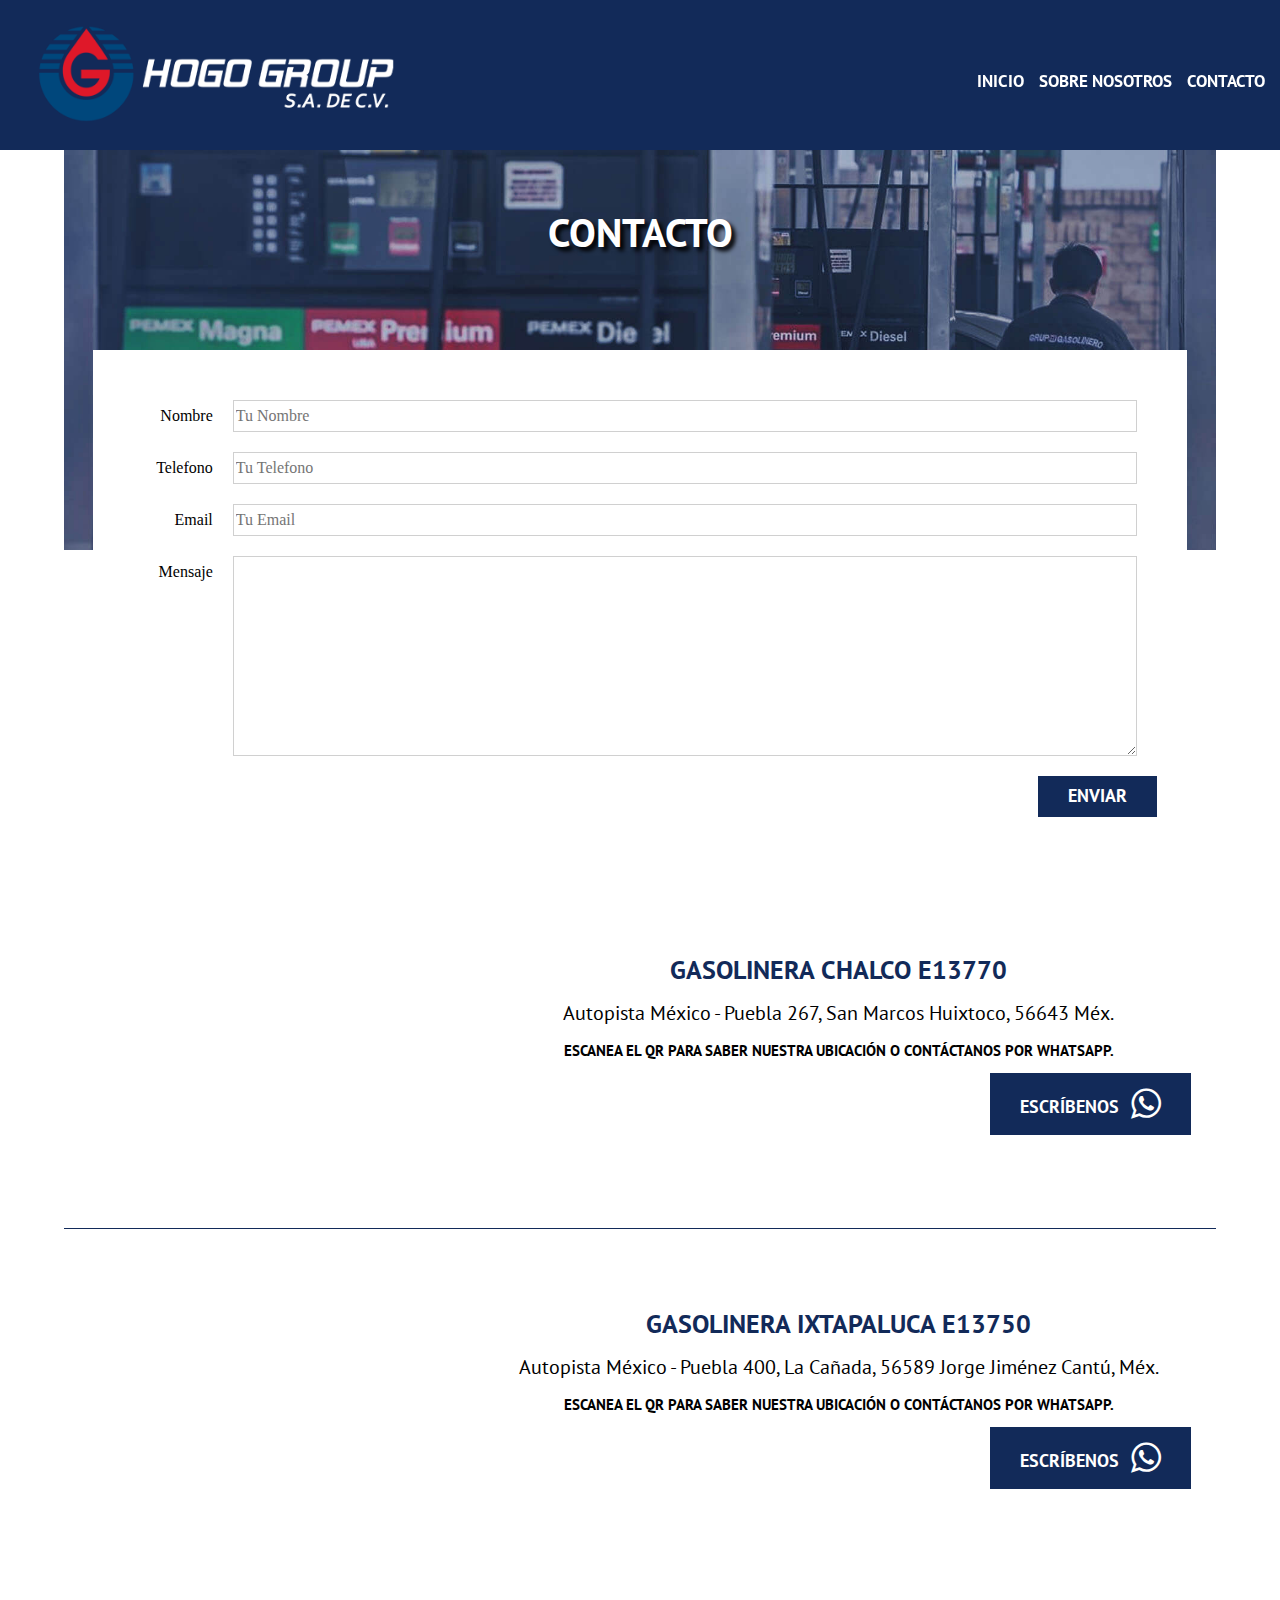
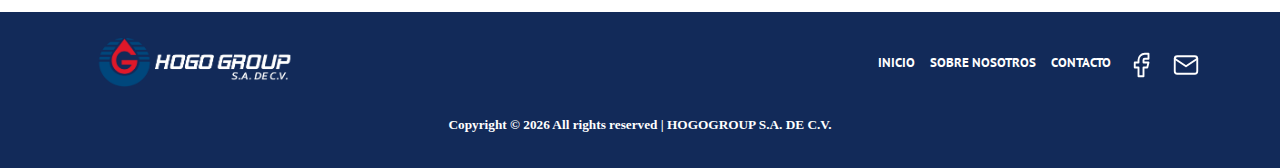
<file: contacto.html>
<!DOCTYPE html>
<html lang="en">
<head>
    <meta charset="UTF-8">
    <meta http-equiv="X-UA-Compatible" content="IE=edge">
    <meta name="viewport" content="width=device-width, initial-scale=1.0">
    <title>CONTACTO</title>
    <link rel="icon" type="image/png" href="img/hogoweb_icon.png">

    
    <meta name="description" content="Página web de Hogogas, empresa dedicada
     a la venta de gasolina y combustible diésel.">

     <!-- === FONTS === -->
    <link rel="preconnect" href="https://fonts.googleapis.com">
    <link rel="preconnect" href="https://fonts.gstatic.com" crossorigin>
    <link href="https://fonts.googleapis.com/css2?family=Open+Sans&family=PT+Sans:wght@400;700&display=swap" rel="stylesheet">

    <!-- === ICONOS === -->
    <link rel="stylesheet" href="https://cdnjs.cloudflare.com/ajax/libs/font-awesome/4.7.0/css/font-awesome.min.css">

    <!-- === PRELOAD === -->
    <link rel="preload" href="css/normalize.css" as="styyle">
    <link rel="stylesheet" href="css/normalize.css">
     
    <link rel="preload" href="css/style.css as="styyle">
    <link rel="stylesheet" href="css/style.css">

    <!-- === Script: Animated entrance === -->
    <script src='https://d33wubrfki0l68.cloudfront.net/js/fe6311b3c294cba469a3939f21603640522c41e5/aquamarine/js/animate-in.js'></script>
    <!-- === Animated entrance === -->
    <link rel="stylesheet" href="https://unpkg.com/aos@next/dist/aos.css" />

</head>
<body class="page__bo">

    <!-- === HEADER === -->
    <header class="headerr">
        <!-- === MENU === -->
        <div class="">
            <div class="barra">
                <a href="index.html" class="logo">
                    <img loading="lazy" src="img/HogoGroupLogo.png" alt="Logo de HogoGroup" class="header__logo" width="370px" height="97px"
                    data-aos="zoom-in">
                </a>

                <nav class="navegacion">
                    <a href="index.html" class="navegacion_enlace">INICIO</a>
                    <a href="index.html" class="navegacion_enlace">SOBRE NOSOTROS</a>
                    <a href="contacto.html" class="navegacion_enlace">CONTACTO</a>
                </nav>

            </div>
        </div>
        <!-- === END MENU === -->
    </header>
    
    <!-- === END HEADER === -->
    <!-- === FORMULARIO === -->

    <main class="contenedor">

        <div class="contacto-bg">
            <br>
            <h2 class="contacto__titulo no-margin">Contacto</h2>
            <br>
        </div>


        <form class="formulario" name="Contacto" action="php/enviar.php" method="post">
            <div class="campo">
                <label class="campo__label" 
                for="bname">Nombre</label>
                <input 
                class="campo__field"
                id="bname" name="name" type="text" placeholder="Tu Nombre">
            </div>
            <div class="campo">
                <label class="campo__label" 
                for="btel">Telefono</label>
                <input 
                class="campo__field"
                id="btel" name="tel" type="tel" placeholder="Tu Telefono">
            </div>
            <div class="campo">
                <label class="campo__label" 
                >Email</label>
                <input 
                class="campo__field"
                type="email" name="email" placeholder="Tu Email">

            </div>
            <div class="campo">
                <label class="campo__label" 
                for="txtmensaje">Mensaje</label>
                <textarea 
                class="campo__field campo__field--textarea" id="txtmensaje" name="mensaje" cols="20" rows="5"></textarea>

            </div>

            <div class="campo">
                <input type="submit" name="enviar" value="Enviar" class="boton boton--primario">
            </div>
        </form>

    </main>

    <!-- === END FORMULARIO === -->
    <!-- === CONTACTO === -->


    <div class="contenedor">

        <!--<h3 class="centrar-texto  facturacion__titulo">FACTURACIÓN</h3>-->
        
        <div class="gasolinera">

            <div class="gas__imagen">
                <picture>
                    <img loading="lazy" src="img/ubbicacion_chalco_qr.png" alt="Imagen QR Chalco"
                    data-aos="fade-up" width="250px" height="250px">
                </picture>
            </div>

            <div class="gas__informacion">
                <h4 class="no-margin facturacion__titulo">GASOLINERA CHALCO E13770</h4>
                <p class="gas__descripcion centrar-texto">   
                    Autopista México - Puebla 267, San Marcos Huixtoco, 56643 Méx.
                </p>

                <p class="gas__info">
                    Escanea el QR para saber nuestra ubicación o contáctanos por WhatsApp.
                </p>
                <a href="https://api.whatsapp.com/send/?phone=5215569689817&text&app_absent=0" class="boton boton--secundario" target="_blank">
                    ESCRÍBENOS <i class="fa fa-whatsapp" aria-hidden="true"></i>
                </a>
                 
            </div><!--gasolinera info-fin-->
           
        </div><!--gasolinera-fin-->

        <br>

        <div class="gasolinera" >

            <div class="gas__imagen">
                <picture>
                    <img loading="lazy" src="img/ubicacion_ixta_qr.png" alt="Imagen QR Ixtapaluca"
                    data-aos="fade-down" width="250px" height="250px">
                 </picture>
            </div>

            <div class="gas__informacion">
                <h4 class="no-margin facturacion__titulo">GASOLINERA IXTAPALUCA E13750</h4>
                <p class="gas__descripcion centrar-texto">
                    Autopista México - Puebla 400, La Cañada, 56589 Jorge Jiménez Cantú, Méx.
                </p>
                <p class="gas__info">
                    Escanea el QR para saber nuestra ubicación o contáctanos por WhatsApp.
                </p>
                <a href="https://api.whatsapp.com/send/?phone=5215569682864&text&app_absent=0" class="boton boton--secundario" target="_blank">
                    ESCRÍBENOS <i class="fa fa-whatsapp" aria-hidden="true"></i>
                </a>
                 
            </div><!--gasolinera info-fin-->
           
        </div><!--gasolinera-fin-->

    </div>   

    <!-- === END CONTACTO === -->
    <!-- === FOOTER === -->

    <footer class="footer">
        <div class="contenedor">
            
            <div class="barraf">
                <a href="index.html" class="logo">
                    <img loading="lazy" src="img/HogoGroupLogo.png" alt="Logo de HogoGroup" class="header__logo" width="200px" height="50px">
                </a>

                <nav class="navegacionf">
                    <a href="index.html" class="navegacion_enlacef">INICIO</a>
                    <a href="index.html" class="navegacion_enlacef">SOBRE NOSOTROS</a>
                    <a href="contacto.html" class="navegacion_enlacef">CONTACTO</a>
                    <a href="" class="navegacion_enlacef">
                        <svg xmlns="http://www.w3.org/2000/svg" class="icon icon-tabler icon-tabler-brand-facebook" width="30" height="30" viewBox="0 0 24 24" stroke-width="1.5" stroke="#ffffff" fill="none" stroke-linecap="round" stroke-linejoin="round">
                            <path stroke="none" d="M0 0h24v24H0z" fill="none"/>
                            <path d="M7 10v4h3v7h4v-7h3l1 -4h-4v-2a1 1 0 0 1 1 -1h3v-4h-3a5 5 0 0 0 -5 5v2h-3" />
                        </svg>
                    </a>
                    <a href="mailto:contacto@hogogas.com" class="navegacion_enlacef">
                        <svg xmlns="http://www.w3.org/2000/svg" class="icon icon-tabler icon-tabler-mail" width="30" height="30" viewBox="0 0 24 24" stroke-width="1.5" stroke="#ffffff" fill="none" stroke-linecap="round" stroke-linejoin="round">
                            <path stroke="none" d="M0 0h24v24H0z" fill="none"/>
                            <rect x="3" y="5" width="18" height="14" rx="2" />
                            <polyline points="3 7 12 13 21 7" />
                        </svg>
                    </a>
                </nav>

            </div>

            <h5 class="no-margin no-padding centrar-texto" style="text-decoration: none; color:#fff;" target="_blank">Copyright &copy;
                <script>document.write(new Date().getFullYear());</script>
                All rights reserved | HOGOGROUP S.A. DE C.V.
            </h5>

        </div>
    </footer>

    <!-- === END FOOTER === -->

<!-- === ANIMACIÓN === -->
<script src="https://unpkg.com/aos@next/dist/aos.js"></script>
<script>
  AOS.init({
          easing: 'ease-out-back',
          duration: 350
      });
</script>

    <script src="js/modernizr.js"></script>
    <script src="js/menu.js"></script>

</body>
</html>
</file>
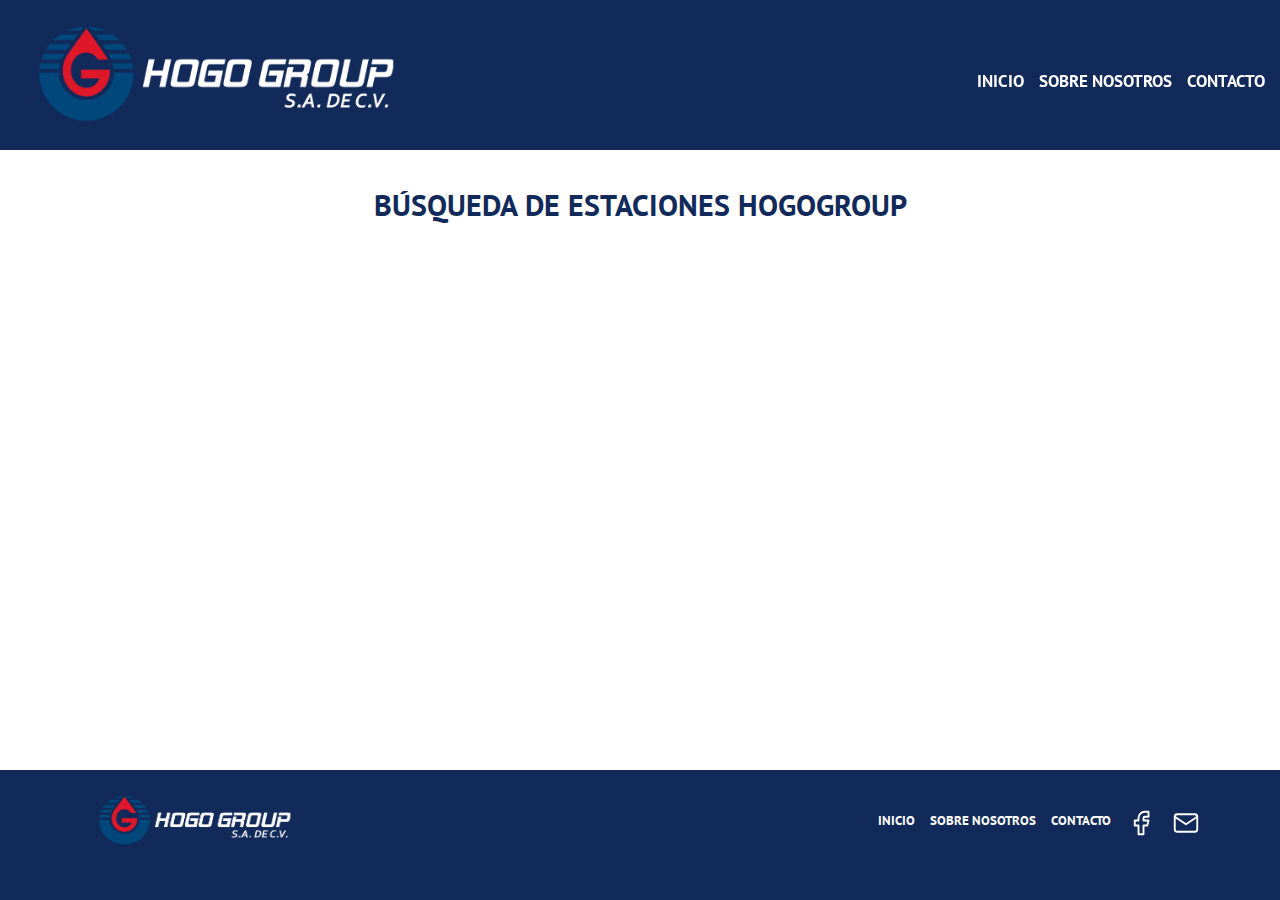
<file: estaciones.html>
<!DOCTYPE html>
<html lang="en">
<head>
    <meta charset="UTF-8">
    <meta http-equiv="X-UA-Compatible" content="IE=edge">
    <meta name="viewport" content="width=device-width, initial-scale=1.0">
    <title>ESTACIONES</title>

    <meta name="description" content="Página web de Hogogas, empresa dedicada
     a la venta de gasolina y combustible diésel.">

    <link rel="preconnect" href="https://fonts.googleapis.com">
    <link rel="preconnect" href="https://fonts.gstatic.com" crossorigin>
    <link href="https://fonts.googleapis.com/css2?family=Open+Sans&family=PT+Sans:wght@400;700&display=swap" rel="stylesheet">


    <!--PRELOAD-->
    <link rel="preload" href="css/normalize.css" as="styyle">
    <link rel="stylesheet" href="css/normalize.css">
     
    <link rel="preload" href="css/style.css as="styyle">
    <link rel="stylesheet" href="css/style.css">

</head>
<body>

    <header class="headerr">
        <div class="">
            <div class="barra">
                <a href="index.html" class="logo">
                    <img loading="lazy" src="img/HogoGroupLogo.png" alt="Logo de HogoGroup" class="header__logo" width="370px" height="97px">
                </a>

                <nav class="navegacion">
                    <a href="index.html" class="navegacion_enlace">INICIO</a>
                    <a href="index.html" class="navegacion_enlace">SOBRE NOSOTROS</a>
                    <a href="contacto.html" class="navegacion_enlace">CONTACTO</a>
                </nav>

            </div>
        </div>
    </header>


    <div class="contenedor contenido_estaciones" >

        <h2 class="precio__titulo">búsqueda de estaciones hogogroup</h2>
        
        <!--<iframe src="https://www.google.com/maps/d/embed?mid=1kVjPeBehyJwInAhck7bRrl3eUwd2zBpl" width="640" height="480"></iframe>
        -->
        <iframe src="https://www.google.com/maps/embed?pb=!1m14!1m8!1m3!1d7531.02298498302!2d-98.84445880151365!3d19.3035987651338!3m2!1i1024!2i768!4f13.1!3m3!1m2!1s0x85ce1f298e97bc0b%3A0x70f2f9c86c1b04cc!2sHOGO%20GROUP%20IXTAPALUCA!5e0!3m2!1ses-419!2smx!4v1637885119433!5m2!1ses-419!2smx" width="600" height="450" style="border:0;" allowfullscreen="" loading="lazy"></iframe>

    </div>





    <footer class="footer">
        <div class="contenedor">
            
            <div class="barraf">
                <a href="index.html" class="logo">
                    <img loading="lazy" src="img/HogoGroupLogo.png" alt="Logo de HogoGroup" class="header__logo" width="200px" height="50px">
                </a>

                <nav class="navegacionf">
                    <a href="#HM" class="navegacion_enlacef">INICIO</a>
                    <a href="#SB" class="navegacion_enlacef">SOBRE NOSOTROS</a>
                    <a href="contacto.html" class="navegacion_enlacef">CONTACTO</a>
                    <a href="" class="navegacion_enlacef">
                        <svg xmlns="http://www.w3.org/2000/svg" class="icon icon-tabler icon-tabler-brand-facebook" width="30" height="30" viewBox="0 0 24 24" stroke-width="1.5" stroke="#ffffff" fill="none" stroke-linecap="round" stroke-linejoin="round">
                            <path stroke="none" d="M0 0h24v24H0z" fill="none"/>
                            <path d="M7 10v4h3v7h4v-7h3l1 -4h-4v-2a1 1 0 0 1 1 -1h3v-4h-3a5 5 0 0 0 -5 5v2h-3" />
                        </svg>
                    </a>
                    <a href="mailto:contacto@hogogas.com" class="navegacion_enlacef">
                        <svg xmlns="http://www.w3.org/2000/svg" class="icon icon-tabler icon-tabler-mail" width="30" height="30" viewBox="0 0 24 24" stroke-width="1.5" stroke="#ffffff" fill="none" stroke-linecap="round" stroke-linejoin="round">
                            <path stroke="none" d="M0 0h24v24H0z" fill="none"/>
                            <rect x="3" y="5" width="18" height="14" rx="2" />
                            <polyline points="3 7 12 13 21 7" />
                        </svg>
                    </a>
                </nav>

            </div>
        </div>
    </footer>



    <script src="js/modernizr.js"></script>
    <script src="js/menu.js"></script>
    
</body>
</html>
</file>
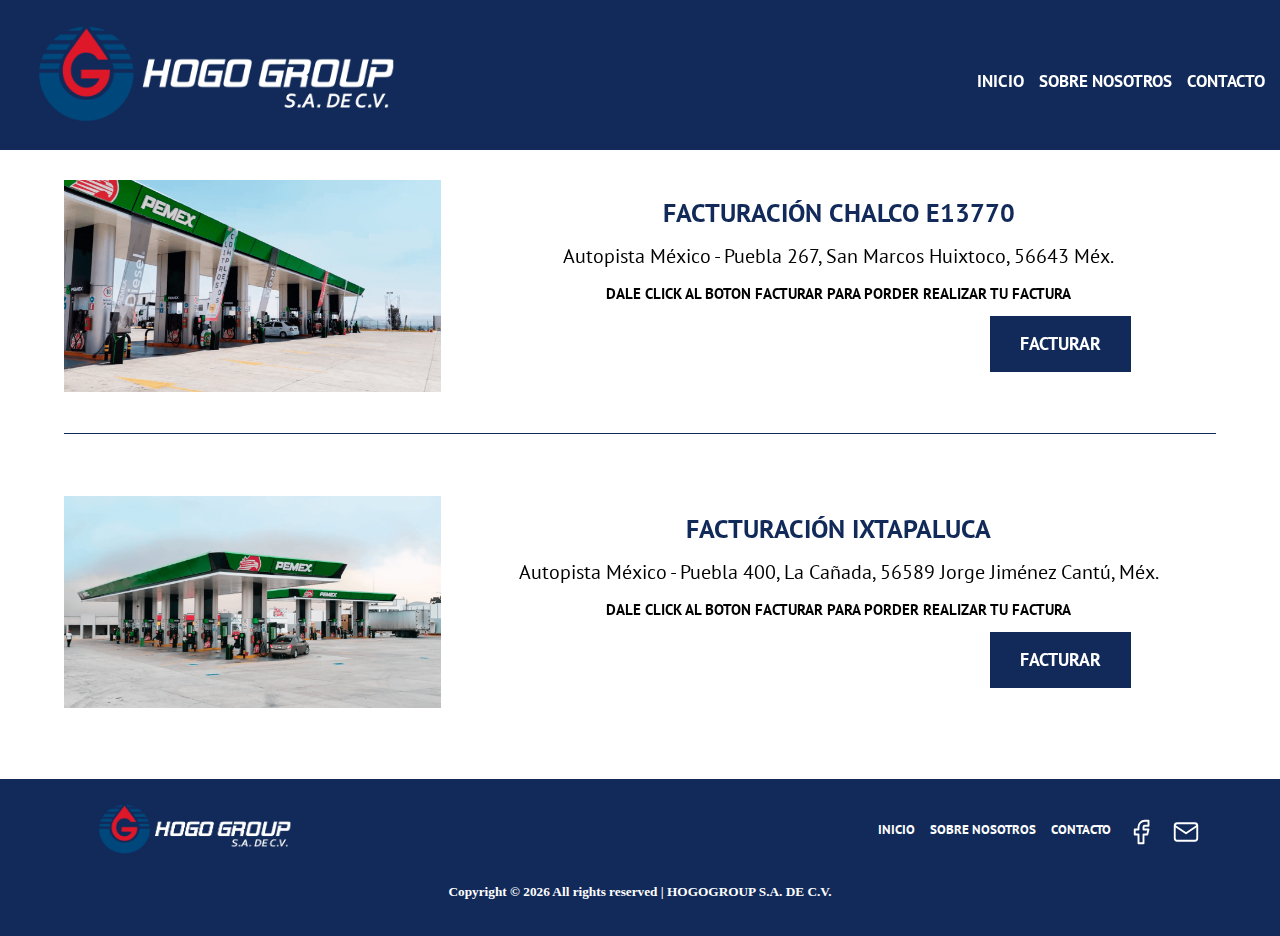
<file: facturacion.html>
<!DOCTYPE html>
<html lang="en">
<head>
    <meta charset="UTF-8">
    <meta http-equiv="X-UA-Compatible" content="IE=edge">
    <meta name="viewport" content="width=device-width, initial-scale=1.0">
    <title>FACTURACIÓN</title>
    <link rel="icon" type="image/png" href="img/hogoweb_icon.png">

    
    <meta name="description" content="Página web de Hogogas, empresa dedicada
     a la venta de gasolina y combustible diésel.">

    <!-- === FONTS === -->
    <link rel="preconnect" href="https://fonts.googleapis.com">
    <link rel="preconnect" href="https://fonts.gstatic.com" crossorigin>
    <link href="https://fonts.googleapis.com/css2?family=Open+Sans&family=PT+Sans:wght@400;700&display=swap" rel="stylesheet">

    <!-- === PREFETCH === -->
    <link rel="prefetch" href="http://hogoe13750.ddns.net:8088/controlGasfe/" as="document">
    <link rel="prefetch" href="http://hogoe13750.ddns.net:8080/ControlGasFE/FEinicio.aspx" as="document">


    <!-- === PRELOAD === -->
    <link rel="preload" href="css/normalize.css" as="styyle">
    <link rel="stylesheet" href="css/normalize.css">
     
    <link rel="preload" href="css/style.css as="styyle">
    <link rel="stylesheet" href="css/style.css">

    <!-- === Script: Animated entrance === -->
    <script src='https://d33wubrfki0l68.cloudfront.net/js/fe6311b3c294cba469a3939f21603640522c41e5/aquamarine/js/animate-in.js'></script>
    <!-- === Animated entrance === -->
    <link rel="stylesheet" href="https://unpkg.com/aos@next/dist/aos.css" />

</head>
<body class="page__bo">

    <!-- === HEADER === -->
    <header class="headerr">

        <!-- === MENU === -->
        <div class="">
            <div class="barra">
                <a href="index.html" class="logo">
                    <img loading="lazy" src="img/HogoGroupLogo.png" alt="Logo de HogoGroup" class="header__logo" width="370px" height="97px"
                    data-aos="zoom-in">
                </a>

                <nav class="navegacion">
                    <a href="index.html" class="navegacion_enlace">INICIO</a>
                    <a href="index.html" class="navegacion_enlace">SOBRE NOSOTROS</a>
                    <a href="contacto.html" class="navegacion_enlace">CONTACTO</a>
                </nav>

            </div>
        </div>
        <!-- === END MENU === -->
    </header>

    <!-- === END HEADER === -->
    <!-- === GASOLINERAS SECTION === -->

    <div class="contenedor">

        <!--<h3 class="centrar-texto  facturacion__titulo">FACTURACIÓN</h3>-->
        
        <div class="gasolinera" data-aos="fade-up">

            <div class="gas__imagen">
                <picture>
                    <img loading="lazy" src="img/Gas_Chalco.PNG" alt="Foto de Gasolinera de Chalco">
                 </picture>
            </div>

            <div class="gas__informacion">
                <h4 class="no-margin facturacion__titulo">FACTURACIÓN CHALCO E13770</h4>
                <p class="gas__descripcion centrar-texto">   
                    Autopista México - Puebla 267, San Marcos Huixtoco, 56643 Méx.
                </p>
                <p class="gas_label">
                    <span class="gas__info">
                        DALE CLICK AL BOTON FACTURAR PARA PORDER REALIZAR TU FACTURA
                    </span>
                </p>
                <a href="http://hogoe13750.ddns.net:8088/controlGasfe/" class="boton boton--secundario" target="_blank">facturar</a>
            </div><!--gasolinera info-fin-->
           
        </div><!--gasolinera-fin-->

        <br>

        <div class="gasolinera" data-aos="fade-down">

            <div class="gas__imagen">
                <picture>
                    <img loading="lazy" src="img/Gas_Ixtapaluca.PNG" alt="Foto de Gasolinera de Ixtapaluca">
                 </picture>
            </div>

            <div class="gas__informacion">
                <h4 class="no-margin facturacion__titulo">FACTURACIÓN IXTAPALUCA</h4>
                <p class="gas__descripcion centrar-texto">
                    Autopista México - Puebla 400, La Cañada, 56589 Jorge Jiménez Cantú, Méx.
                </p>
                <p class="gas_label">
                    <span class="gas__info">
                        DALE CLICK AL BOTON FACTURAR PARA PORDER REALIZAR TU FACTURA
                    </span>
                </p>
                <a href="http://hogoe13750.ddns.net:8080/ControlGasFE/FEinicio.aspx" class="boton boton--secundario" target="_blank">facturar</a>
            </div><!--gasolinera info-fin-->
           
        </div><!--gasolinera-fin-->

    </div>    

    <!-- === END GASOLINERAS SECTION === -->
    <!-- === FOOTER === -->

    <footer class="footer">
        <div class="contenedor">
            
            <div class="barraf">
                <a href="index.html" class="logo">
                    <img loading="lazy" src="img/HogoGroupLogo.png" alt="Logo de HogoGroup" class="header__logo" width="200px" height="50px">
                </a>

                <nav class="navegacionf">
                    <a href="index.html" class="navegacion_enlacef">INICIO</a>
                    <a href="index.html" class="navegacion_enlacef">SOBRE NOSOTROS</a>
                    <a href="contacto.html" class="navegacion_enlacef">CONTACTO</a>
                    <a href="" class="navegacion_enlacef">
                        <svg xmlns="http://www.w3.org/2000/svg" class="icon icon-tabler icon-tabler-brand-facebook" width="30" height="30" viewBox="0 0 24 24" stroke-width="1.5" stroke="#ffffff" fill="none" stroke-linecap="round" stroke-linejoin="round">
                            <path stroke="none" d="M0 0h24v24H0z" fill="none"/>
                            <path d="M7 10v4h3v7h4v-7h3l1 -4h-4v-2a1 1 0 0 1 1 -1h3v-4h-3a5 5 0 0 0 -5 5v2h-3" />
                        </svg>
                    </a>
                    <a href="mailto:contacto@hogogas.com" class="navegacion_enlacef">
                        <svg xmlns="http://www.w3.org/2000/svg" class="icon icon-tabler icon-tabler-mail" width="30" height="30" viewBox="0 0 24 24" stroke-width="1.5" stroke="#ffffff" fill="none" stroke-linecap="round" stroke-linejoin="round">
                            <path stroke="none" d="M0 0h24v24H0z" fill="none"/>
                            <rect x="3" y="5" width="18" height="14" rx="2" />
                            <polyline points="3 7 12 13 21 7" />
                        </svg>
                    </a>
                </nav>

            </div>

            <h5 class="no-margin no-padding centrar-texto" style="text-decoration: none; color:#fff;" target="_blank">Copyright &copy;
                <script>document.write(new Date().getFullYear());</script>
                All rights reserved | HOGOGROUP S.A. DE C.V.
            </h5>

        </div>
    </footer>

    <!-- === END FOOTER === -->

    <!-- === ANIMACIÓN === -->
    <script src="https://unpkg.com/aos@next/dist/aos.js"></script>
    <script>
        AOS.init({
			easing: 'ease-out-back',
			duration: 1200
		});
    </script>

    <script src="js/modernizr.js"></script>
    <script src="js/menu.js"></script>

</body>
</html>
</file>
<file: css/style.css>
:root{
    --fuenteHeading: 'PT sans', sans-serif;
    --fuenteParrafos: 'Open Sans', sans-serif;

    --primario:#122A59;
    --secundario:#324873;
    --azulgris:#7787A6;
    --blanco: #ffff;
    --negro: #000;
    --gris: #D0D0D0;
}


html {
    box-sizing: border-box;
    font-size: 62.5%;
    scroll-behavior: smooth;
}

*, *:before, *:after {
    box-sizing: inherit;
}

body{
    font-size: var(--fuenteHeading);
    font-size: 1.6rem;
    line-height: 2;
}

.page__bo::-webkit-scrollbar{
    width: 10px;
    
}
.page__bo::-webkit-scrollbar-thumb{
    background-color: var(--secundario);
    border-radius: 7px;
}

  /**------------------- -GLOBALES ------------------**/

.contenedor{
    max-width: min(90%, 120rem);
    margin: 0 auto;
}

a{
    text-decoration: none;
}
h1,h2,h3,h4{
    font-family: var(--fuenteHeading);
    line-height: 1;
  }
h1{
    font-size: 4.8rem;
}
h2{
    font-size: 4rem;
}
h3{
    font-size: 3.2rem;
}
h4{
  font-size: 2.6rem;
}
img{
  max-width: 100%;
}

p{
    font-family: var(--fuenteHeading);
    line-height: 1;
    font-size: 20px;
}

/** ------------- utilidades ------------- **/
.no-margin{
    margin: 0;
}
.no-padding{
    padding: 0;
}
.centrar-texto{
    text-align: center;
}

/** ------------- HEADER ------------- **/

.webp .header{
    background-image: url(../img/banner.webp);
}

.no-webp .header{
    background-image: url(../img/banner.jpg);
}


.header{
    height: 103rem;
    background-size: cover;
    background-repeat: no-repeat;
    background-position: center center;
}

.header_texto{
    text-align: center;
    color: var(--blanco);
    margin-top: 2rem;
}

.header_texto-titulo{
    text-shadow: 0.1em 0.1em 0.10em #000;
    text-transform: uppercase;
}

@media (min-width: 768px) {
    .header{
        margin-top: -3rem;
    }
    .header_texto{
        padding: 10rem;
    }
    .header_texto-titulo{
        margin-top: 7rem;
    }
}

.barra {
    padding-top: 2rem;
}

@media (min-width: 768px){
    .barra{
        position: fixed;
        width: 100%;
        display: flex;
        justify-content: space-between;
        align-items: center;
        padding: 1.5rem;
        transition: all 0.5s ease;
    }
    .barra.active{
        background-color: rgb(18 42 89 / 75%);
        padding: 15px;
    }
}

.logo{
    display: flex;
    justify-content: center;
}
.header__logo{
    margin: 1rem 1.5rem;
    
}

@media (min-width: 768px){
    .navegacion{
        display: flex;
        gap: 1.5rem;
    }
}

.navegacion{
    margin-top: 1.5rem;
}

.navegacion_enlace{
    display: block;
    text-align: center;
    font-size: 1.7rem;
    color: var(--blanco);
    transition: all 0.5s ease;
    font-family: var(--fuenteHeading);
    font-weight: bold;
}
.navegacion_enlace:hover{
    padding: 1rem 1.5rem;
    background-color: var(--secundario);
    border-radius: 1.4rem;
}


.servicios {
    scroll-snap-align: center;
    scroll-snap-stop: always;
}

@media (min-width:768px) {
    .servicios {
        display: grid;
        grid-template-columns: 33.3% 33.3% 33.3%;
        column-gap: 1rem;
        padding: 15rem;
    }
}

.servicio {
    display: flex;
    flex-direction: column;
    align-items: center;
}


.iconos {
    display: flex;
    height: 90px;
    width: 90px;
    
    justify-content: space-evenly;
    align-items: center;
    background-color: var(--primario);
    border-radius: 50%;
}
.iconos i {
    font-size: 2rem;
    color: var(--oscuro);
}

.contenido_principal{
    scroll-snap-align: center;
    scroll-snap-stop: always;
}

.contenido_secundario{
    scroll-snap-align: center;
    scroll-snap-stop: always;
}

@media (min-width: 768px){
    .contenido_principal{
        display: grid;
        grid-template-columns: repeat(2,1fr);
        column-gap: 2rem;
        margin: -15rem auto 0 auto;
        width: 100%;
        padding: 5rem;
        background-color: var(--blanco);
    }
    .entrada__imagen{
        text-align: center;
        margin-top: 7rem;
    }
    .contenido_secundario{
        
        column-gap: 2rem;
        width: 100%;
        padding: 5rem;
        background-color: var(--blanco);
    }
}

.entrada__imagen{
    text-align: center;
    margin-top: 2rem;
}


.precios{
    scroll-snap-align: center;
    scroll-snap-stop: always;
}

@media (min-width: 768px) {
       .precios{
           display: grid;
           grid-template-columns: 33.3% 33.3% 33.3%;
           column-gap: 1rem;
       }
}

.precio{
    text-align: center;
}
.precio{
    display: flex;
    flex-direction: column;
    align-items: center;
}

.iconosp {
    display: flex;
    height: 150px;
    width: 150px;
    justify-content: space-evenly;
    align-items: center;
    border-radius: 50%;
    text-shadow: 2px 2px 2px var(--negro);
}
.iconosp svg {
    font-size: 1rem;
    color: var(--oscuro);
}

.iconos__font{
    color: var(--blanco);
    text-shadow: 0px 3px 3px rgba(0, 0, 0, 0.4);
    margin: -10px;
    font-size: 4rem;
}

.icon__colora{
    background-color: #008457;
}

.icon__colorb{
    background-color: #ed1c24;
}

.icon__colorc{
    background-color: #000000;
}

.precio__titulo{
    text-align: center;
    text-transform: uppercase;
    font-size: 3rem;
    color: var(--primario);
}
.precio__subtitulo{
    text-align: center;
    text-transform: uppercase;
    font-size: 1.5rem;
}

hr{
    border: 2px solid var(--secundario); 
    border-radius: 300px/10px;  
    text-align: center;
}

/** ----------- SERVICIOS ----------------**/

.text-service{
    text-align: center;
    color: var(--primario);
    text-transform: uppercase;
    font-size:16px;
}

.serviciosb {
    scroll-snap-align: center;
    scroll-snap-stop: always;
    display: grid;
    grid-template-columns: 24% 24%;
    gap: 5rem;
    margin-left: 20%;
}

.iconosb {
    display: flex;
    height: 90px;
    width: 90px;
    
    justify-content: space-evenly;
    align-items: center;
    margin: 1.5px;
    background-color: var(--azulgris);
    border-radius: 50%;
}

@media (min-width:768px) {
    .serviciosb {
        display: grid;
        grid-template-columns: 24% 24% 24% 24%;
        column-gap: 1.5rem;
        padding: 1rem;
        margin-left: 0%;
    }
}

/** ----------- AFILACIONES ----------------**/

.afilaciones{
    text-align: center;
}

/** ----------- MAP ----------------**/

iframe{
    width:340px;
    height:380px;
}

@media (min-width: 768px) {
    iframe{
        width:680px;
        height:480px;
    }
}

/** -----------FOOTER------------- **/

@media (min-width: 768px){
    .navegacionf{
        display: flex;
        gap: 1.5rem;
    }
    .barraf{
        display: flex;
        justify-content: space-between;
        align-items: center;
        padding: 1.5rem;
    }
}

.navegacionf{
    margin-top: 1.5rem;
}

.navegacion_enlacef{
    display: block;
    text-align: center;
    font-size: 1.3rem;
    color: var(--blanco);
    font-family: var(--fuenteHeading);
    font-weight: bold;
}


.footer{
    background-color: var(--primario);
    padding-bottom:3rem;
    margin-top: 3rem;

}


  /**------------------- ESTACIONES ------------------**/

.headerr{
    height: 28rem;
    background-color: var(--primario);
}

@media (min-width: 768px) {
    .headerr{
        height: 15rem;
        background-color: var(--primario);
    }
}

.contenido_estaciones{
    scroll-snap-align: center;
    scroll-snap-stop: always;
}

@media (min-width: 768px){
    .contenido_estaciones{
        display: flex;
        flex-direction: column;
        align-items: center;
        padding: 1.5rem;
    }
}

  /**------------------- CONTACTO ------------------**/


.contacto-bg{
    background-image: url(../img/banner02.jpg);
    height: 40rem;
    background-size: cover;
    background-repeat: no-repeat;
    
}

.formulario{
    background-color: var(--blanco);
    margin: -20rem auto 0 auto;
    width: 95%;
    padding: 5rem;
}

.campo{
    display: flex;
    margin-bottom: 2rem;
}

.campo__label{
    text-align: right;
    flex: 0 0 9rem;
    padding-right: 2rem;
}

.campo__field{
    flex: 1;
    border: 1px solid var(--gris);
}

.campo__field--textarea{
    height: 20rem;
}


.boton{
    display: block;
    font-family: var(--fuenteHeading);
    color: var(--blanco);
    text-align: center;
    padding: 1rem 3rem;
    font-size: 1.8rem;
    text-transform: uppercase;
    font-weight: 700;
    margin-bottom: 2rem;
    border: none;
}

@media (min-width: 768px){
    .boton{
        display: inline-block;
        
    }
}

.boton:hover{
    cursor: pointer;
    background-color: var(--secundario);
}

.boton--primario{
    background-color: var(--primario);
}

@media (min-width: 768px) {
       .boton--primario{
        margin-left: 90%;
       }
}

.contacto__titulo{
    text-align: center;
    color: var(--blanco);
    text-transform: uppercase;
    margin-top: 3rem;
    text-shadow: 0.1em 0.1em 0.10em #000
}

.boton--secundario i{
    font-size: 35px;
    top: 3px;
    position: relative;
    margin-left: 7px;
}

.icon__contacto{
    display: block;
    text-align: center;
    font-size: 55px;
    text-decoration: none;
    color: var(--primario);
    transition: all 0.5s ease;
}

.icon__contacto:hover{
    color: var(--negro);
    font-size: 60px;
}

/**------------------- FACTURACIÓN ------------------**/

.facturacion__titulo{
    text-align: center;
    color: var(--primario);
    text-transform: uppercase;
    margin-top: 2rem;

}

@media (min-width: 768px){
    .boton--secundario{
        margin-left: 70%;
    }
    .gasolinera{
        display: grid;
        grid-template-columns: 1fr 2fr;
        column-gap: 2rem;
    }
}

.gas__descripcion{
    font-family: var(--fuenteHeading);
}

.gas__label{
    font-family: var(--fuenteHeading);
    font-weight: bold;
}

.gas__info{
    font-family: var(--fuenteHeading);
    text-transform: uppercase;
    font-weight: bold;
}

.gas_label,
.gas__info{
    text-align: center;
    font-size: 1.5rem;
}

.boton--secundario{
    background-color: var(--primario);
}

.gasolinera{
    padding: 3rem 0;
    border-bottom: 1px solid var(--primario);
}
.gasolinera:last-of-type{
    border: none;
}
</file>
